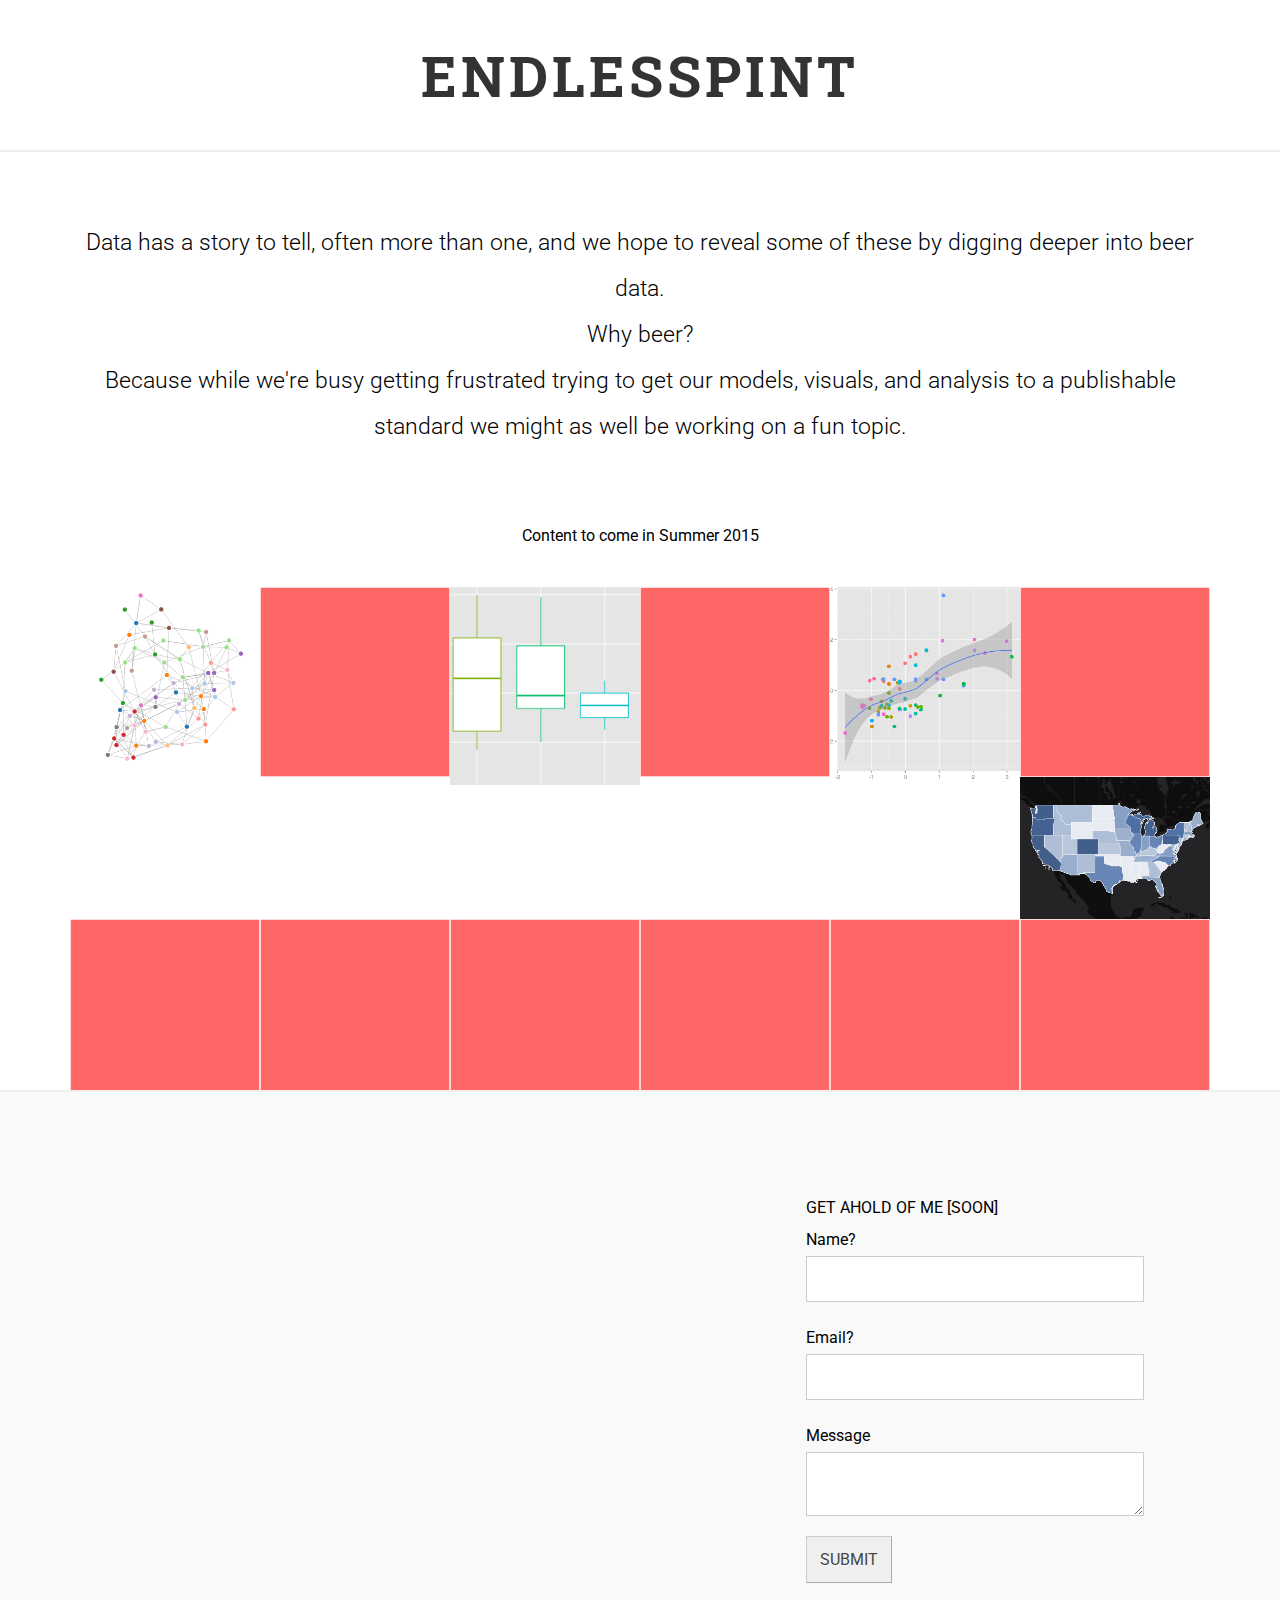
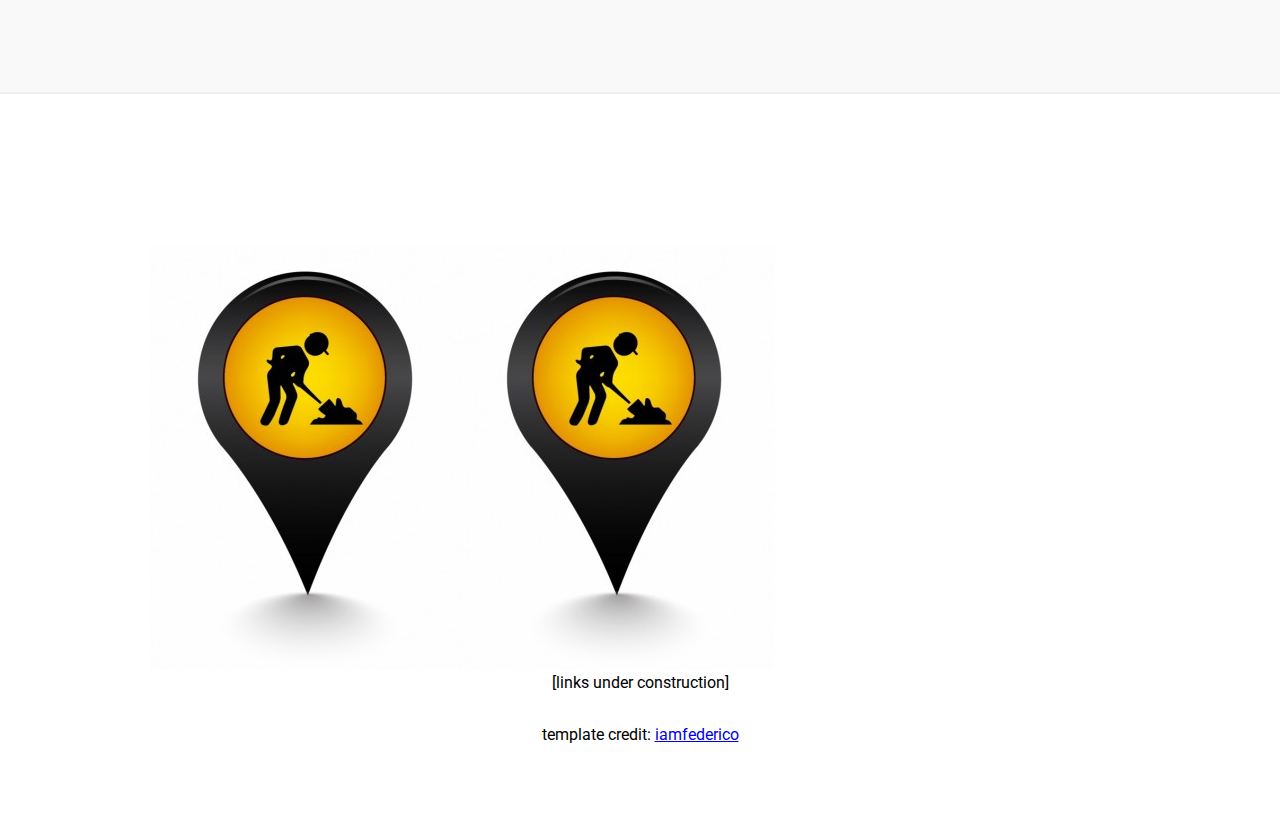
<file: index.html>
<!doctype html>
<html>
<head>
<meta charset="UTF-8">
<title>endlesspint.com</title>

<link href='http://fonts.googleapis.com/css?family=Roboto+Slab:400,300,100,700|Roboto:400,100,300,500,700,900&subset=latin,latin-ext' rel='stylesheet' type='text/css'>

<link rel="stylesheet" href="css/pichichi.css">

  <script>
  (function(i,s,o,g,r,a,m){i['GoogleAnalyticsObject']=r;i[r]=i[r]||function(){
  (i[r].q=i[r].q||[]).push(arguments)},i[r].l=1*new Date();a=s.createElement(o),
  m=s.getElementsByTagName(o)[0];a.async=1;a.src=g;m.parentNode.insertBefore(a,m)
  })(window,document,'script','//www.google-analytics.com/analytics.js','ga');

  ga('create', 'UA-64565992-1', 'auto');
  ga('send', 'pageview');

  </script>

</head>

<body>

			<div class="cbp-af-header">
				<div class="cbp-af-inner">
					<h1>endlesspint</h1>
				</div>
			</div>
            
           
            
            <div id="intro">Data has a story to tell, often more than one, and we hope to reveal some of these by digging deeper into beer data.<br>Why beer?<br>Because while we're busy getting frustrated trying to get our models, visuals, and analysis to a publishable standard we might as well be working on a fun topic. 
            </div>
            
            <div id="content">Content to come in Summer 2015
            
            <ul class="cbp-rfgrid">
    		<li><a href="cb/cb_other_styles.html"><img src="images/cb_net.PNG" /><div><h3>Vis #1</h3></div></a></li>
            	<li><a href="#"><img src="images/port.png" /><div><h3>Brewing...</h3></div></a></li>
    		<li><a href="https://endlesspint8.shinyapps.io/cb_sh_bxplt"><img src="images/cb_bxplt.PNG" /><div><h3>Vis #2</h3></div></a></li>

            	<li><a href="#"><img src="images/port.png" /><div><h3>Brewing...</h3></div></a></li>
   		<li><a href="https://endlesspint8.shinyapps.io/cb_sh_sct"><img src="images/cb_sct.PNG" /><div><h3>Vis #3</h3></div></a></li>
            	<li><a href="#"><img src="images/port.png" /><div><h3>Brewing...</h3></div></a></li>
    		<li><a href="alm/alm_map1.html"><img src="images/alm_map1.PNG" /><div><h3>Map #1</h3></div></a></li>


    		<li><a href="#"><img src="images/port.png" /><div><h3>Brewing...</h3></div></a></li>
    		<li><a href="#"><img src="images/port.png" /><div><h3>Brewing...</h3></div></a></li>

    		<li><a href="#"><img src="images/port.png" /><div><h3>Brewing...</h3></div></a></li>
    		<li><a href="#"><img src="images/port.png" /><div><h3>Brewing...</h3></div></a></li>
    		<li><a href="#"><img src="images/port.png" /><div><h3>Brewing...</h3></div></a></li>
    		<li><a href="#"><img src="images/port.png" /><div><h3>Brewing...</h3></div></a></li>
   		<li><a href="#"><img src="images/port.png" /><div><h3>Brewing...</h3></div></a></li>
    		<li><a href="#"><img src="images/port.png" /><div><h3>Brewing...</h3></div></a></li>
    		<li><a href="#"><img src="images/port.png" /><div><h3>Brewing...</h3></div></a></li>
			</ul>

            </div>
            
            
            <div id="contactwrapper">
            
            <div id="contact">GET AHOLD OF ME [SOON]
            
            <form action="">
			<!-- Label and text input -->
			<label for="regularInput">Name?</label>
			<input type="text" id="regularInput" />
            
            <!-- Label and text input -->
			<label for="regularInput">Email?</label>
			<input type="text" id="regularInput" />
 
			<!-- Label and textarea -->
			<label for="regularTextarea">Message</label>
			<textarea id="regularTextarea"></textarea>
 

			<button type="submit">SUBMIT</button>
 
			</form>
           
            </div>
            
            
            <div id="map">
            
            </div>
            
            </div>
            
            
              
            
            <footer>
            [links under construction]
            
            <div id="footersocial">
            <ul style="list-style:none; padding: 0px; margin: 0px; font-size: 29px;">
  			<li class="zocial-twitter"></li>
  			<li class="zocial-facebook"></li>
			<li class="zocial-github"></li>
            <li class="zocial-instagram"></li>
            <li class="zocial-dribbble"></li>
            <li class="zocial-evernote"></li>
            <li class="zocial-linkedin"></li>
            <li class="zocial-pinterest"></li>
            <li class="zocial-google"></li>
            <li class="zocial-youtube"></li>
            <li class="zocial-flickr"></li>
            <li class="zocial-lastfm"></li>
  			<li class="zocial-reddit"></li>
			</ul>
            </div>

            template credit: <a href="https://github.com/iamfederico/pichichi" target="_blank">iamfederico</a>
            </footer>
            
            <script src="js/classie.js"></script>
			<script src="js/cbpAnimatedHeader.min.js"></script>
</body>
</html>
</file>
<file: css/pichichi.css>
@import url(http://weloveiconfonts.com/api/?family=zocial);

/* zocial */
[class*="zocial-"]:before {
  font-family: 'zocial', sans-serif;
}


/*! normalize.css v1.1.2 | MIT License | git.io/normalize */

/* ==========================================================================
   HTML5 display definitions
   ========================================================================== */

/**
 * Correct `block` display not defined in IE 6/7/8/9 and Firefox 3.
 */

article,
aside,
details,
figcaption,
figure,
footer,
header,
hgroup,
main,
nav,
section,
summary {
    display: block;
}

/**
 * Correct `inline-block` display not defined in IE 6/7/8/9 and Firefox 3.
 */

audio,
canvas,
video {
    display: inline-block;
    *display: inline;
    *zoom: 1;
}

/**
 * Prevent modern browsers from displaying `audio` without controls.
 * Remove excess height in iOS 5 devices.
 */

audio:not([controls]) {
    display: none;
    height: 0;
}

/**
 * Address styling not present in IE 7/8/9, Firefox 3, and Safari 4.
 * Known issue: no IE 6 support.
 */

[hidden] {
    display: none;
}

/* ==========================================================================
   Base
   ========================================================================== */

/**
 * 1. Correct text resizing oddly in IE 6/7 when body `font-size` is set using
 *    `em` units.
 * 2. Prevent iOS text size adjust after orientation change, without disabling
 *    user zoom.
 */

html {
    font-size: 100%; /* 1 */
    -ms-text-size-adjust: 100%; /* 2 */
    -webkit-text-size-adjust: 100%; /* 2 */
}

/**
 * Address `font-family` inconsistency between `textarea` and other form
 * elements.
 */

html,
button,
input,
select,
textarea {
    font-family: sans-serif;
}

/**
 * Address margins handled incorrectly in IE 6/7.
 */

body {
    margin: 0;
}

/* ==========================================================================
   Links
   ========================================================================== */

/**
 * Address `outline` inconsistency between Chrome and other browsers.
 */

a:focus {
    outline: thin dotted;
}

/**
 * Improve readability when focused and also mouse hovered in all browsers.
 */

a:active,
a:hover {
    outline: 0;
}

/* ==========================================================================
   Typography
   ========================================================================== */

/**
 * Address font sizes and margins set differently in IE 6/7.
 * Address font sizes within `section` and `article` in Firefox 4+, Safari 5,
 * and Chrome.
 */

h1 {
    font-size: 2em;
    margin: 0.67em 0;
}

h2 {
    font-size: 1.5em;
    margin: 0.83em 0;
}

h3 {
    font-size: 1.17em;
    margin: 1em 0;
}

h4 {
    font-size: 1em;
    margin: 1.33em 0;
}

h5 {
    font-size: 0.83em;
    margin: 1.67em 0;
}

h6 {
    font-size: 0.67em;
    margin: 2.33em 0;
}

/**
 * Address styling not present in IE 7/8/9, Safari 5, and Chrome.
 */

abbr[title] {
    border-bottom: 1px dotted;
}

/**
 * Address style set to `bolder` in Firefox 3+, Safari 4/5, and Chrome.
 */

b,
strong {
    font-weight: bold;
}

blockquote {
    margin: 1em 40px;
}

/**
 * Address styling not present in Safari 5 and Chrome.
 */

dfn {
    font-style: italic;
}

/**
 * Address differences between Firefox and other browsers.
 * Known issue: no IE 6/7 normalization.
 */

hr {
    -moz-box-sizing: content-box;
    box-sizing: content-box;
    height: 0;
}

/**
 * Address styling not present in IE 6/7/8/9.
 */

mark {
    background: #ff0;
    color: #000;
}

/**
 * Address margins set differently in IE 6/7.
 */

p,
pre {
    margin: 1em 0;
}

/**
 * Correct font family set oddly in IE 6, Safari 4/5, and Chrome.
 */

code,
kbd,
pre,
samp {
    font-family: monospace, serif;
    _font-family: 'courier new', monospace;
    font-size: 1em;
}

/**
 * Improve readability of pre-formatted text in all browsers.
 */

pre {
    white-space: pre;
    white-space: pre-wrap;
    word-wrap: break-word;
}

/**
 * Address CSS quotes not supported in IE 6/7.
 */

q {
    quotes: none;
}

/**
 * Address `quotes` property not supported in Safari 4.
 */

q:before,
q:after {
    content: '';
    content: none;
}

/**
 * Address inconsistent and variable font size in all browsers.
 */

small {
    font-size: 80%;
}

/**
 * Prevent `sub` and `sup` affecting `line-height` in all browsers.
 */

sub,
sup {
    font-size: 75%;
    line-height: 0;
    position: relative;
    vertical-align: baseline;
}

sup {
    top: -0.5em;
}

sub {
    bottom: -0.25em;
}

/* ==========================================================================
   Lists
   ========================================================================== */

/**
 * Address margins set differently in IE 6/7.
 */

dl,
menu,
ol,
ul {
    margin: 1em 0;
}

dd {
    margin: 0 0 0 40px;
}

/**
 * Address paddings set differently in IE 6/7.
 */

menu,
ol,
ul {
    padding: 0 0 0 40px;
}

/**
 * Correct list images handled incorrectly in IE 7.
 */

nav ul,
nav ol {
    list-style: none;
    list-style-image: none;
}

/* ==========================================================================
   Embedded content
   ========================================================================== */

/**
 * 1. Remove border when inside `a` element in IE 6/7/8/9 and Firefox 3.
 * 2. Improve image quality when scaled in IE 7.
 */

img {
    border: 0; /* 1 */
    -ms-interpolation-mode: bicubic; /* 2 */
}

/**
 * Correct overflow displayed oddly in IE 9.
 */

svg:not(:root) {
    overflow: hidden;
}

/* ==========================================================================
   Figures
   ========================================================================== */

/**
 * Address margin not present in IE 6/7/8/9, Safari 5, and Opera 11.
 */

figure {
    margin: 0;
}

/* ==========================================================================
   Forms
   ========================================================================== */

/**
 * Correct margin displayed oddly in IE 6/7.
 */

form {
    margin: 0;
}

/**
 * Define consistent border, margin, and padding.
 */

fieldset {
    border: 1px solid #c0c0c0;
    margin: 0 2px;
    padding: 0.35em 0.625em 0.75em;
}

/**
 * 1. Correct color not being inherited in IE 6/7/8/9.
 * 2. Correct text not wrapping in Firefox 3.
 * 3. Correct alignment displayed oddly in IE 6/7.
 */

legend {
    border: 0; /* 1 */
    padding: 0;
    white-space: normal; /* 2 */
    *margin-left: -7px; /* 3 */
}

/**
 * 1. Correct font size not being inherited in all browsers.
 * 2. Address margins set differently in IE 6/7, Firefox 3+, Safari 5,
 *    and Chrome.
 * 3. Improve appearance and consistency in all browsers.
 */

button,
input,
select,
textarea {
    font-size: 100%; /* 1 */
    margin: 0; /* 2 */
    vertical-align: baseline; /* 3 */
    *vertical-align: middle; /* 3 */
}

/**
 * Address Firefox 3+ setting `line-height` on `input` using `!important` in
 * the UA stylesheet.
 */

button,
input {
    line-height: normal;
}

/**
 * Address inconsistent `text-transform` inheritance for `button` and `select`.
 * All other form control elements do not inherit `text-transform` values.
 * Correct `button` style inheritance in Chrome, Safari 5+, and IE 6+.
 * Correct `select` style inheritance in Firefox 4+ and Opera.
 */

button,
select {
    text-transform: none;
}

/**
 * 1. Avoid the WebKit bug in Android 4.0.* where (2) destroys native `audio`
 *    and `video` controls.
 * 2. Correct inability to style clickable `input` types in iOS.
 * 3. Improve usability and consistency of cursor style between image-type
 *    `input` and others.
 * 4. Remove inner spacing in IE 7 without affecting normal text inputs.
 *    Known issue: inner spacing remains in IE 6.
 */

button,
html input[type="button"], /* 1 */
input[type="reset"],
input[type="submit"] {
    -webkit-appearance: button; /* 2 */
    cursor: pointer; /* 3 */
    *overflow: visible;  /* 4 */
}

/**
 * Re-set default cursor for disabled elements.
 */

button[disabled],
html input[disabled] {
    cursor: default;
}

/**
 * 1. Address box sizing set to content-box in IE 8/9.
 * 2. Remove excess padding in IE 8/9.
 * 3. Remove excess padding in IE 7.
 *    Known issue: excess padding remains in IE 6.
 */

input[type="checkbox"],
input[type="radio"] {
    box-sizing: border-box; /* 1 */
    padding: 0; /* 2 */
    *height: 13px; /* 3 */
    *width: 13px; /* 3 */
}

/**
 * 1. Address `appearance` set to `searchfield` in Safari 5 and Chrome.
 * 2. Address `box-sizing` set to `border-box` in Safari 5 and Chrome
 *    (include `-moz` to future-proof).
 */

input[type="search"] {
    -webkit-appearance: textfield; /* 1 */
    -moz-box-sizing: content-box;
    -webkit-box-sizing: content-box; /* 2 */
    box-sizing: content-box;
}

/**
 * Remove inner padding and search cancel button in Safari 5 and Chrome
 * on OS X.
 */

input[type="search"]::-webkit-search-cancel-button,
input[type="search"]::-webkit-search-decoration {
    -webkit-appearance: none;
}

/**
 * Remove inner padding and border in Firefox 3+.
 */

button::-moz-focus-inner,
input::-moz-focus-inner {
    border: 0;
    padding: 0;
}

/**
 * 1. Remove default vertical scrollbar in IE 6/7/8/9.
 * 2. Improve readability and alignment in all browsers.
 */

textarea {
    overflow: auto; /* 1 */
    vertical-align: top; /* 2 */
}

/* ==========================================================================
   Tables
   ========================================================================== */

/**
 * Remove most spacing between table cells.
 */

table {
    border-collapse: collapse;
    border-spacing: 0;
}



body {
    font: 16px/26px Helvetica, Helvetica Neue, Arial;
	font-family: 'Roboto', 'Roboto Slab', serif, 'Roboto', sans-serif;
}


/* --- header ani ------------------------------------------------ */ 

.cbp-af-header {
	position: fixed;
	width: 100%;
	top: 0px;
	left: 0px;
	background: #FFF;
	z-index: 10000;
	height: 150px;
	overflow: hidden;
	-webkit-transition: height 0.3s;
	-moz-transition: height 0.3s;
	transition: height 0.3s;
	border-bottom: 2px solid #EEE;
}

.cbp-af-header .cbp-af-inner {
	width: 90%;
	max-width: 69em;
	margin: 0 auto;
	padding: 0 1.875em;
}


.cbp-af-header h1,
.cbp-af-header nav {
	position: relative;
}

 /* We just have one-lined elements, so we'll center the elements with the line-height set to the height of the header */
.cbp-af-header h1, .cbp-af-header nav a  {
	line-height: 150px;
}

.cbp-af-header h1 {
	text-transform: uppercase;
	color: #333;
	letter-spacing: 4px;
	font-size: 3.5em;
	margin: 0;
	font-family: 'Roboto Slab', serif;
	text-align: center;
}

.cbp-af-header nav {
	float: left;
}

.cbp-af-header nav a {
	color: #aaa;
	font-weight: 300;
	margin: 0 0 0 30px;
	font-size: 1.2em;
}

.cbp-af-header nav a:hover {
	color: #333;
}

/* Transitions and class for reduced height */
.cbp-af-header h1,
.cbp-af-header nav a {
	-webkit-transition: all 0.3s;
	-moz-transition: all 0.3s;
	transition: all 0.3s;
}

.cbp-af-header.cbp-af-header-shrink {
	height: 90px;
}

.cbp-af-header.cbp-af-header-shrink h1,
.cbp-af-header.cbp-af-header-shrink nav a {
	line-height: 90px;
}

.cbp-af-header.cbp-af-header-shrink h1 {
	font-size: 2em;
}

.cbp-af-header.cbp-af-header-shrink nav a {
	font-size: 0.9em;
}

/* Example Media Queries */
@media screen and (max-width: 55em) {
	
	.cbp-af-header .cbp-af-inner {
		width: 100%;
	}

	.cbp-af-header h1,
	.cbp-af-header nav {
		display: block;
		margin: 0 auto;
		text-align: center;
		float: none;
	}

	.cbp-af-header h1,
	.cbp-af-header nav a {
		line-height: 115px;
	}

	.cbp-af-header nav a {
		margin: 0 10px;
	}

	.cbp-af-header.cbp-af-header-shrink h1,
	.cbp-af-header.cbp-af-header-shrink nav a {
		line-height: 45px;
	}

	.cbp-af-header.cbp-af-header-shrink h1 {
		font-size: 2em;
	}

	.cbp-af-header.cbp-af-header-shrink nav a {
		font-size: 1em;
	}
}

@media screen and (max-width: 32.25em) {
	.cbp-af-header nav a {
		font-size: 1em;
	}
}

@media screen and (max-width: 24em) {
	.cbp-af-header nav a,
	.cbp-af-header.cbp-af-header-shrink nav a {
		line-height: 1;
	}
}







#intro {
	padding-top: 150px;
	margin: 70px;
	line-height: 46px;
	text-align: center;
	font-size: 23px;
	font-weight: 300;
}


#content {
	line-height: 32px;
	text-align: center;
	height: 570px;
}


#contactwrapper {
	width: 100%;
	position:relative;
	border-bottom: 2px solid #EEE;
	border-top: 2px solid #EEE;
	background-color: #F9F9F9;
	height: 600px;
}


#contact {
	line-height: 32px;
	height: 500px;
	padding-top: 83px;
	margin-bottom: 70px;
	padding-left: 13%;
	background-color: #F9F9F9;
	float: left;
}


#map {
	float: left;
	height: 425px;
	width: 625px;
	margin-top: 83px;
	margin-left: 150px;
	line-height: 32px;
	background-image: url('../images/under_construction_pointer_312466.jpg');	
}



footer {
	text-align: center;
	margin-bottom: 70px;
	clear: both;
}

#footersocial li {display: inline-block; font-size: 20px; padding: 5px;}


/* Responsive grid */


.cbp-rfgrid {
    margin: 35px 0 0 0;
    padding-left: 70px;
	padding-right: 70px;
    list-style: none;
    position: relative;
    /*width: 100%;*/
}
 
.cbp-rfgrid li {
    position: relative;
    float: left;
    overflow: hidden;
    width: 16.6666667%; /* Fallback */
    width: -webkit-calc(100% / 6);
    width: calc(100% / 6);
}
 
.cbp-rfgrid li a,
.cbp-rfgrid li a img {
    display: block;
    width: 100%;
    cursor: pointer;
}
 
.cbp-rfgrid li a img {
    max-width: 100%;
}
 
/* Flexbox is used for centering the heading */
.cbp-rfgrid li a div {
    position: absolute;
    left: 20px;
    top: 20px;
    right: 20px;
    bottom: 20px;
    background: rgba(221,221,221,0.8);
    display: -webkit-flex;
    display: -moz-flex;
    display: -ms-flex;
    display: flex;
    -webkit-align-items: center;
    -moz-align-items: center;
    -ms-align-items: center;
    align-items: center;
    text-align: center;
    opacity: 0;
}
 
.cbp-rfgrid li a:hover div {
    opacity: 1;
}
 
.cbp-rfgrid li a div h3 {
    width: 100%;
    color: #333;
    text-transform: uppercase;
    font-size: 1.3em;
    letter-spacing: 2px;
    /*padding: 0 10px;*/
	text-align: center;
	font-weight: 300;
}







input[type="text"]:focus, input[type="password"]:focus, input[type="email"]:focus, textarea:focus {
    border: 1px solid rgb(170, 170, 170);
    color: rgb(68, 68, 68);
    box-shadow: 0px 0px 3px rgba(0, 0, 0, 0.2);
}

input[type="text"], input[type="password"], input[type="email"], textarea, select {
    border: 1px solid rgb(204, 204, 204);
    padding: 13px 13px;
    outline: medium none;
    /*border-radius: 2px 2px 2px 2px;*/
    color: rgb(119, 119, 119);
    margin: 0px 0px 20px;
    width: 310px;
    max-width: 100%;
    display: block;
    background: none repeat scroll 0% 0% rgb(255, 255, 255);
}

.button, button, input[type="submit"], input[type="reset"], input[type="button"] {
    background: -moz-linear-gradient(center top , rgba(255, 255, 255, 0.2) 0%, rgba(0, 0, 0, 0.2) 100%) repeat scroll 0% 0% rgb(238, 238, 238);
    border-right: 1px solid rgb(170, 170, 170);
    border-width: 1px;
    border-style: solid;
    border-color: rgb(204, 204, 204) rgb(170, 170, 170) rgb(170, 170, 170) rgb(204, 204, 204);
    -moz-border-top-colors: none;
    -moz-border-right-colors: none;
    -moz-border-bottom-colors: none;
    -moz-border-left-colors: none;
    border-image: none;
    color: rgb(68, 68, 68);
    display: inline-block;
    font-size: 16px;
    font-weight: 400;
	font-family: 'Roboto', sans-serif;
    text-decoration: none;
    text-shadow: 0px 1px rgba(255, 255, 255, 0.75);
    cursor: pointer;
    margin-bottom: 20px;
    line-height: normal;
    padding: 13px 13px;
}

.button:hover,
	button:hover,
	input[type="submit"]:hover,
	input[type="reset"]:hover,
	input[type="button"]:hover {
		color: #222;
		background: #ddd; /* Old browsers */
		background: #ddd -moz-linear-gradient(top, rgba(255,255,255,.3) 0%, rgba(0,0,0,.3) 100%); /* FF3.6+ */
		background: #ddd -webkit-gradient(linear, left top, left bottom, color-stop(0%,rgba(255,255,255,.3)), color-stop(100%,rgba(0,0,0,.3))); /* Chrome,Safari4+ */
		background: #ddd -webkit-linear-gradient(top, rgba(255,255,255,.3) 0%,rgba(0,0,0,.3) 100%); /* Chrome10+,Safari5.1+ */
		background: #ddd -o-linear-gradient(top, rgba(255,255,255,.3) 0%,rgba(0,0,0,.3) 100%); /* Opera11.10+ */
		background: #ddd -ms-linear-gradient(top, rgba(255,255,255,.3) 0%,rgba(0,0,0,.3) 100%); /* IE10+ */
		background: #ddd linear-gradient(top, rgba(255,255,255,.3) 0%,rgba(0,0,0,.3) 100%); /* W3C */
	  border: 1px solid #888;
	  border-top: 1px solid #aaa;
	  border-left: 1px solid #aaa;
	  }

	.button:active,
	button:active,
	input[type="submit"]:active,
	input[type="reset"]:active,
	input[type="button"]:active {
		border: 1px solid #666;
		background: #ccc; /* Old browsers */
		background: #ccc -moz-linear-gradient(top, rgba(255,255,255,.35) 0%, rgba(10,10,10,.4) 100%); /* FF3.6+ */
		background: #ccc -webkit-gradient(linear, left top, left bottom, color-stop(0%,rgba(255,255,255,.35)), color-stop(100%,rgba(10,10,10,.4))); /* Chrome,Safari4+ */
		background: #ccc -webkit-linear-gradient(top, rgba(255,255,255,.35) 0%,rgba(10,10,10,.4) 100%); /* Chrome10+,Safari5.1+ */
		background: #ccc -o-linear-gradient(top, rgba(255,255,255,.35) 0%,rgba(10,10,10,.4) 100%); /* Opera11.10+ */
		background: #ccc -ms-linear-gradient(top, rgba(255,255,255,.35) 0%,rgba(10,10,10,.4) 100%); /* IE10+ */
		background: #ccc linear-gradient(top, rgba(255,255,255,.35) 0%,rgba(10,10,10,.4) 100%); /* W3C */
		}




 
/* Example for media query: change number of items per row */
 
@media screen and (max-width: 1190px) {
    .cbp-rfgrid li {
        width: 20%; /* Fallback */
        width: -webkit-calc(100% / 5);
        width: calc(100% / 5);
    }
	
	#content {
	line-height: 32px;
	text-align: center;
	height: 770px;
	}
	
	#map {
	float: left;
	height: 425px;
	width: 325px;
	margin-top: 83px;
	margin-left: 90px;
	line-height: 32px;
	background-image: url('../images/map.png');	
}
	
}
 
@media screen and (max-width: 945px) {
    .cbp-rfgrid li {
        width: 25%; /* Fallback */
        width: -webkit-calc(100% / 4);
        width: calc(100% / 4);
    }
	
	#content {
	line-height: 32px;
	text-align: center;
	height: 670px;
	}
	
	#map {display: none;}
	
	#intro {
	padding-top: 100px;
	margin: 70px;
	line-height: 46px;
	text-align: center;
	font-size: 23px;
	font-weight: 300;
	}
	
	.cbp-af-header {
	position: fixed;
	width: 100%;
	top: 0px;
	left: 0px;
	background: #FFF;
	z-index: 10000;
	height: 130px;
	overflow: hidden;
	-webkit-transition: height 0.3s;
	-moz-transition: height 0.3s;
	transition: height 0.3s;
	border-bottom: 2px solid #EEE;
}

.cbp-af-header .cbp-af-inner {
	width: 270px;
	margin: 0 auto;
	text-align: center;
}

.cbp-af-header h1 {
	text-transform: uppercase;
	color: #333;
	letter-spacing: 4px;
	font-size: 3.5em;
	line-height: 125px;
	margin: 0px;
	font-family: 'Roboto Slab', serif;
	text-align: center;
}


/* Transitions and class for reduced height */
.cbp-af-header h1 {-webkit-transition: all 0.3s; -moz-transition: all 0.3s; transition: all 0.3s;}

.cbp-af-header.cbp-af-header-shrink {height: 90px;}

.cbp-af-header.cbp-af-header-shrink h1 {line-height: 90px;}

.cbp-af-header.cbp-af-header-shrink h1 {font-size: 2em;}
	
	
	
	
	
	
	
}



 
@media screen and (max-width: 660px) {
    .cbp-rfgrid li {
        width: 33.3333333%; /* Fallback */
        width: -webkit-calc(100% / 3);
        width: calc(100% / 3);
    }
	
	#content {
	line-height: 32px;
	text-align: center;
	height: 770px;
	}
	
	#map {display: none;}
	
	
	#intro {
	padding-top: 100px;
	margin: 70px;
	line-height: 46px;
	text-align: center;
	font-size: 23px;
	font-weight: 300;
	}

	
	.cbp-af-header {
	position: fixed;
	width: 100%;
	top: 0px;
	left: 0px;
	background: #FFF;
	z-index: 10000;
	height: 120px;
	overflow: hidden;
	-webkit-transition: height 0.3s;
	-moz-transition: height 0.3s;
	transition: height 0.3s;
	border-bottom: 2px solid #EEE;
}

.cbp-af-header .cbp-af-inner {
	width: 240px;
	margin: 0 auto;
	text-align: center;
}

.cbp-af-header h1 {
	text-transform: uppercase;
	color: #333;
	letter-spacing: 4px;
	font-size: 3em;
	margin: 0px;
	font-family: 'Roboto Slab', serif;
	text-align: center;
}


/* Transitions and class for reduced height */
.cbp-af-header h1 {-webkit-transition: all 0.3s; -moz-transition: all 0.3s; transition: all 0.3s;}

.cbp-af-header.cbp-af-header-shrink {height: 90px;}

.cbp-af-header.cbp-af-header-shrink h1 {line-height: 90px;}

.cbp-af-header.cbp-af-header-shrink h1 {font-size: 2em;}
	
}
 
@media screen and (max-width: 400px) {
    .cbp-rfgrid li {width: 50%; /* Fallback */width: -webkit-calc(100% / 2);width: calc(100% / 2);
    }
	
	#content {line-height: 32px;text-align: center;height: 710px;}
	
	footer {text-align: center;	margin-bottom: 70px; clear: both;}

	#footersocial li {display: inline-block; font-size: 18px; padding: 23px;}
	
	input[type="text"], input[type="password"], input[type="email"], textarea, select {
    border: 1px solid rgb(204, 204, 204);
    padding: 13px 13px;
    outline: medium none;
    /*border-radius: 2px 2px 2px 2px;*/
    color: rgb(119, 119, 119);
    margin: 0px 0px 20px;
    width: 210px;
    max-width: 100%;
    display: block;
    background: none repeat scroll 0% 0% rgb(255, 255, 255);
	}
	
	.cbp-rfgrid li a div h3 {
    width: 100%;
    color: #333;
    text-transform: uppercase;
    font-size: 0.8em;
    letter-spacing: 1px;
	text-align: center;
	font-weight: 400;
	}
	
	
	#intro {
	padding-top: 90px;
	margin: 52px;
	line-height: 29px;
	text-align: center;
	font-size: 19px;
	font-weight: 300;
	}
	
	
	.cbp-af-header {
	position: fixed;
	width: 100%;
	top: 0px;
	left: 0px;
	background: #FFF;
	z-index: 10000;
	height: 110px;
	overflow: hidden;
	-webkit-transition: height 0.3s;
	-moz-transition: height 0.3s;
	transition: height 0.3s;
	border-bottom: 1px solid #EEE;
}

.cbp-af-header .cbp-af-inner {
	width: 200px;
	margin: 0 auto;
	text-align: center;
}

.cbp-af-header h1 {
	text-transform: uppercase;
	color: #333;
	letter-spacing: 4px;
	font-size: 2.5em;
	margin: 0px;
	font-family: 'Roboto Slab', serif;
	text-align: center;
}


/* Transitions and class for reduced height */
.cbp-af-header h1 {-webkit-transition: all 0.3s; -moz-transition: all 0.3s; transition: all 0.3s;}

.cbp-af-header.cbp-af-header-shrink {height: 90px;}

.cbp-af-header.cbp-af-header-shrink h1 {line-height: 90px;}

.cbp-af-header.cbp-af-header-shrink h1 {font-size: 2em;}


	
}
 
@media screen and (max-width: 300px) {
    .cbp-rfgrid li {
        width: 100%;
    }
	
	

	#content {
	line-height: 32px;
	text-align: center;
	height: 1900px;
	}
	
	#contactwrapper {
	width: 100%;
	position:relative;
	border-bottom: 2px solid #EEE;
	border-top: 2px solid #EEE;
	background-color: #F9F9F9;
	height: 600px;
	}

	#contact {
	line-height: 32px;
	height: 500px;
	padding-top: 83px;
	margin-bottom: 70px;
	padding-left: 13%;
	background-color: #F9F9F9;
	float: left;

	}
	
	footer {text-align: center;	margin-bottom: 70px; clear: both;}

	#footersocial li {display: inline-block; font-size: 16px; padding: 23px;}
	
	input[type="text"], input[type="password"], input[type="email"], textarea, select {
    border: 1px solid rgb(204, 204, 204);
    padding: 13px 13px;
    outline: medium none;
    /*border-radius: 2px 2px 2px 2px;*/
    color: rgb(119, 119, 119);
    margin: 0px 0px 20px;
    width: 180px;
    max-width: 100%;
    display: block;
    background: none repeat scroll 0% 0% rgb(255, 255, 255);
	}


}








.header-container {
    border-bottom: 20px solid #e44d26;
}

.footer-container,
.main aside {
    border-top: 20px solid #e44d26;
}

.header-container,
.footer-container,
.main aside {
    background: #f16529;
}

.title {
    color: white;
}

/* ==============
    MOBILE: Menu
   ============== */


/* ==============
    MOBILE: Main
   ============== */

.main {
    padding: 30px 0;
}

.main article h1 {
    font-size: 2em;
}

.main aside {
    color: white;
    padding: 0px 5% 10px;
}

.footer-container footer {
    color: white;
    padding: 20px 0;
}

/* ===============
    ALL: IE Fixes
   =============== */

.ie7 .title {
    padding-top: 20px;
}

/* ==========================================================================
   Author's custom styles
   ========================================================================== */















/* ==========================================================================
   Media Queries
   ========================================================================== */

@media only screen and (min-width: 480px) {

/* ====================
    INTERMEDIATE: Menu
   ==================== */


}

@media only screen and (min-width: 768px) {

/* ====================
    WIDE: CSS3 Effects
   ==================== */

 
}

@media only screen and (min-width: 1140px) {

/* ===============
    Maximal Width
   =============== */
   
   

}





/* ==========================================================================
   Helper classes
   ========================================================================== */

.ir {
    background-color: transparent;
    border: 0;
    overflow: hidden;
    *text-indent: -9999px;
}

.ir:before {
    content: "";
    display: block;
    width: 0;
    height: 150%;
}

.hidden {
    display: none !important;
    visibility: hidden;
}

.visuallyhidden {
    border: 0;
    clip: rect(0 0 0 0);
    height: 1px;
    margin: -1px;
    overflow: hidden;
    padding: 0;
    position: absolute;
    width: 1px;
}

.visuallyhidden.focusable:active,
.visuallyhidden.focusable:focus {
    clip: auto;
    height: auto;
    margin: 0;
    overflow: visible;
    position: static;
    width: auto;
}

.invisible {
    visibility: hidden;
}

.clearfix:before,
.clearfix:after {
    content: " ";
    display: table;
}

.clearfix:after {
    clear: both;
}

.clearfix {
    *zoom: 1;
}









/* ==========================================================================
   Print styles
   ========================================================================== */

@media print {
    * {
        background: transparent !important;
        color: #000 !important; /* Black prints faster: h5bp.com/s */
        box-shadow: none !important;
        text-shadow: none !important;
    }

    a,
    a:visited {
        text-decoration: underline;
    }

    a[href]:after {
        content: " (" attr(href) ")";
    }

    abbr[title]:after {
        content: " (" attr(title) ")";
    }

    /*
     * Don't show links for images, or javascript/internal links
     */

    .ir a:after,
    a[href^="javascript:"]:after,
    a[href^="#"]:after {
        content: "";
    }

    pre,
    blockquote {
        border: 1px solid #999;
        page-break-inside: avoid;
    }

    thead {
        display: table-header-group; /* h5bp.com/t */
    }

    tr,
    img {
        page-break-inside: avoid;
    }

    img {
        max-width: 100% !important;
    }

    @page {
        margin: 0.5cm;
    }

    p,
    h2,
    h3 {
        orphans: 3;
        widows: 3;
    }

    h2,
    h3 {
        page-break-after: avoid;
    }
}
</file>
